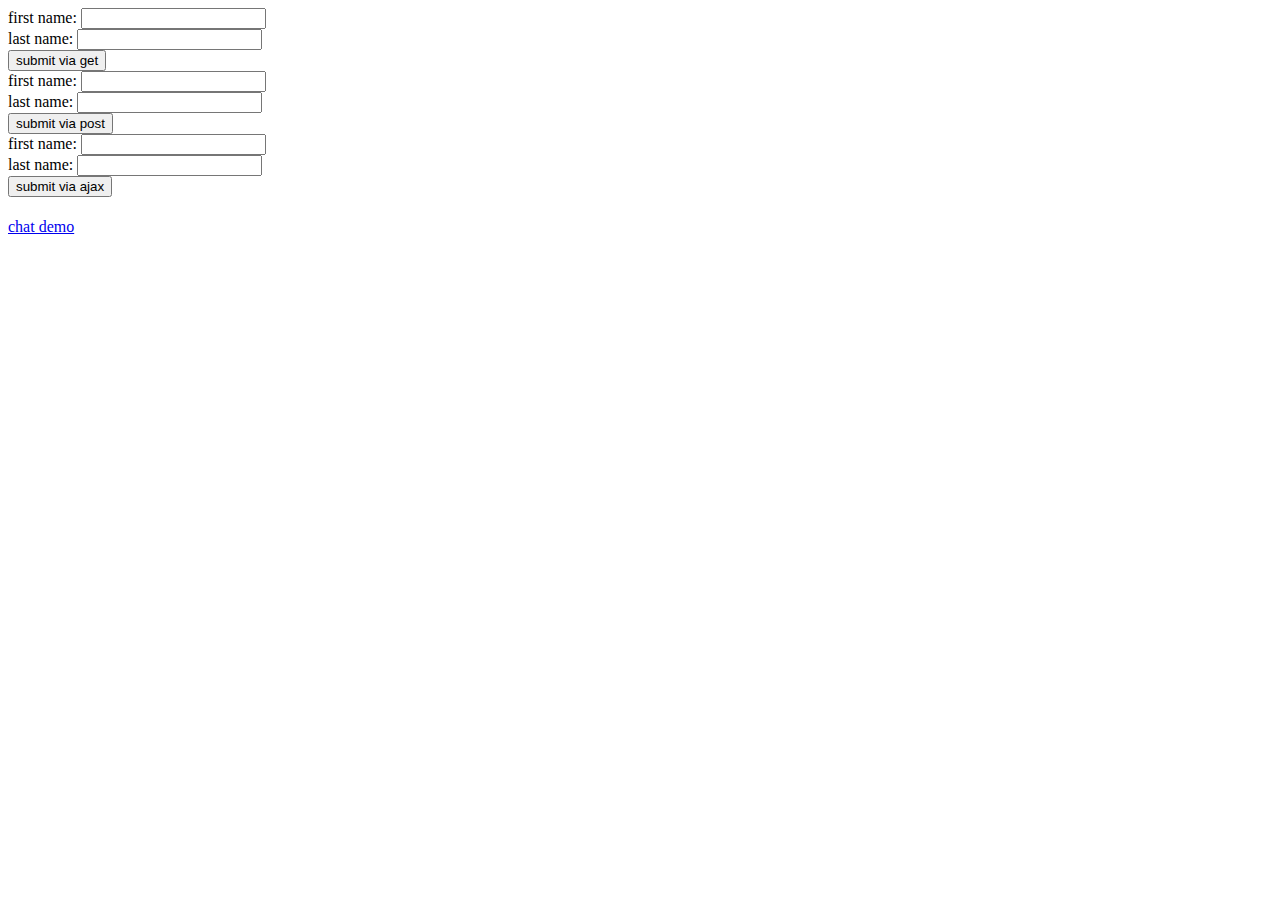
<file: hw4/index.html>
<!DOCTYPE html>
<html>
  <head>
    <title>HTTP & Ajax</title>
  </head>
  <body>
    <form action="get.php" method="get">
      first name: <input type="text" name="fname"><br>
      last name: <input type="text" name="lname"><br>
      <button type="submit">submit via get</button>
    </form>
    <form action="post.php" method="post">
      first name: <input type="text" name="fname"><br>
      last name: <input type="text" name="lname"><br>
      <button type="submit">submit via post</button>
    </form>
    <form id="ajax-form">
      first name: <input type="text" name="fname"><br>
      last name: <input type="text" name="lname"><br>
      <button type="submit">submit via ajax</button>
      <h1 id="ajax-output"></h1>
    </form>
    <p><a href="chat/index.html">chat demo</a></p>
    <script src="https://code.jquery.com/jquery-3.2.1.min.js"></script>
    <script src="index.js"></script>
  </body>
</html>
</file>
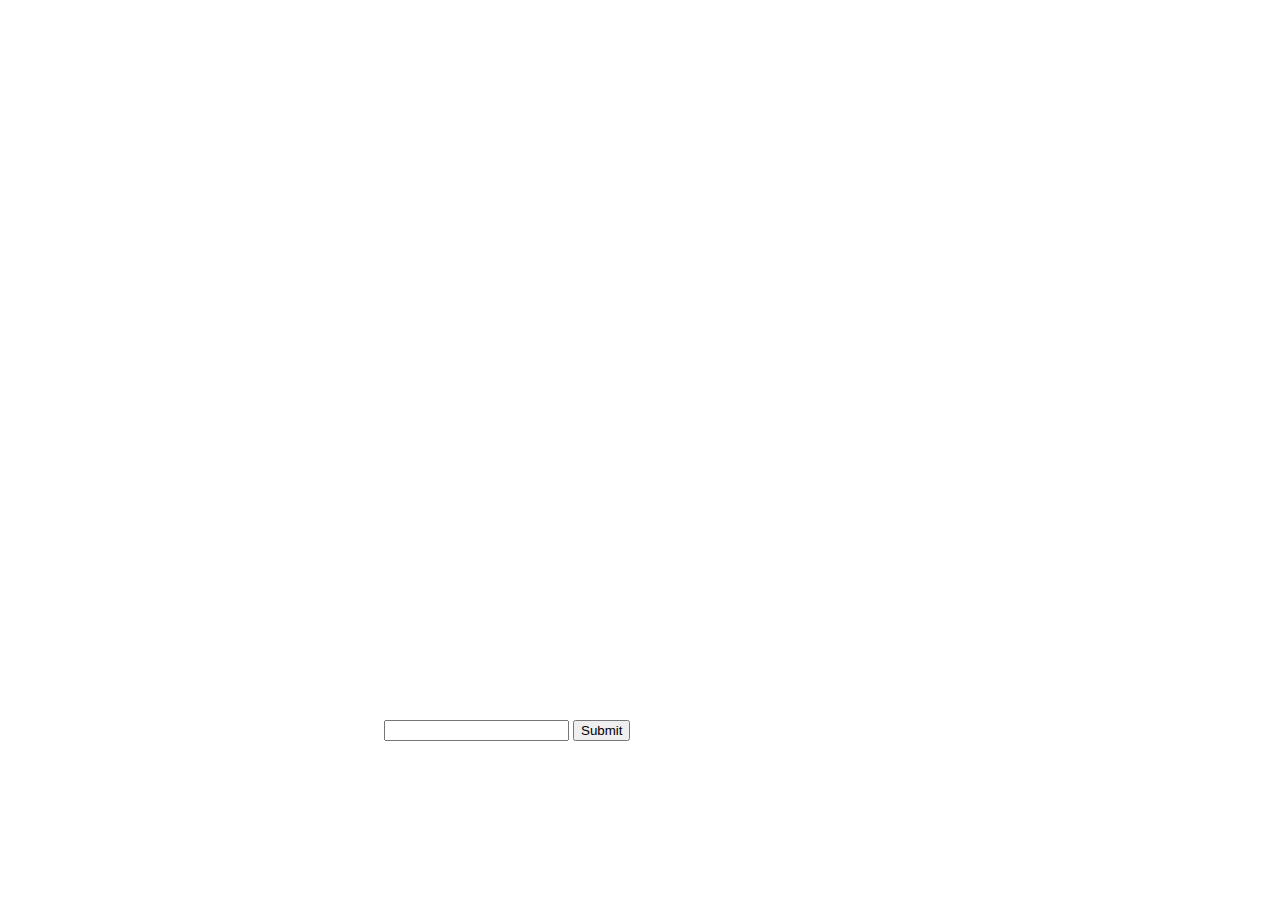
<file: hw4/chat/index.html>
<!DOCTYPE html>
<html>
  <head>
    <title>chat demo</title>
    <style>
      #content {
        height: 80vh;
        overflow-y: auto;
      }

      body {
        width: 40%;
        margin: 0 auto;
      }
    </style>
  </head>
  <body>
    <div id="content"></div>
    <input type="text"></input>
    <button type="submit">Submit</button>
    <script src="https://cdnjs.cloudflare.com/ajax/libs/jquery/3.2.1/jquery.min.js"></script>
    <script src="chat.js"></script>
  </body>
</html>
</file>
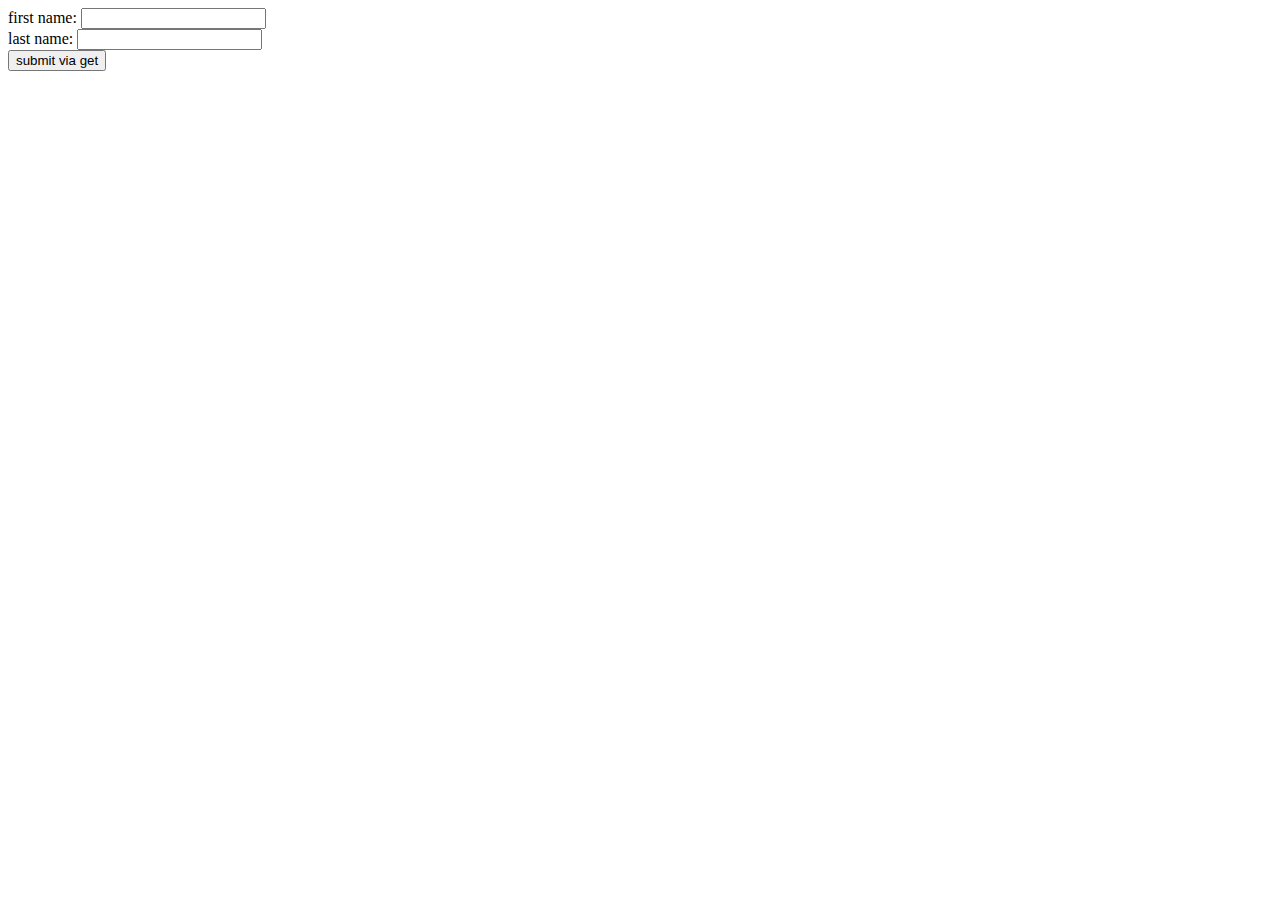
<file: hw4/nodejs/public/index.html>
<html>
  <head>
    <title>HTTP & Ajax via Node.js</title>
  </head>
  <body>
    <form action="get" method="get">
      first name: <input type="text" name="fname"><br>
      last name: <input type="text" name="lname"><br>
      <button type="submit">submit via get</button>
    </form>
  </body>
</html>
</file>
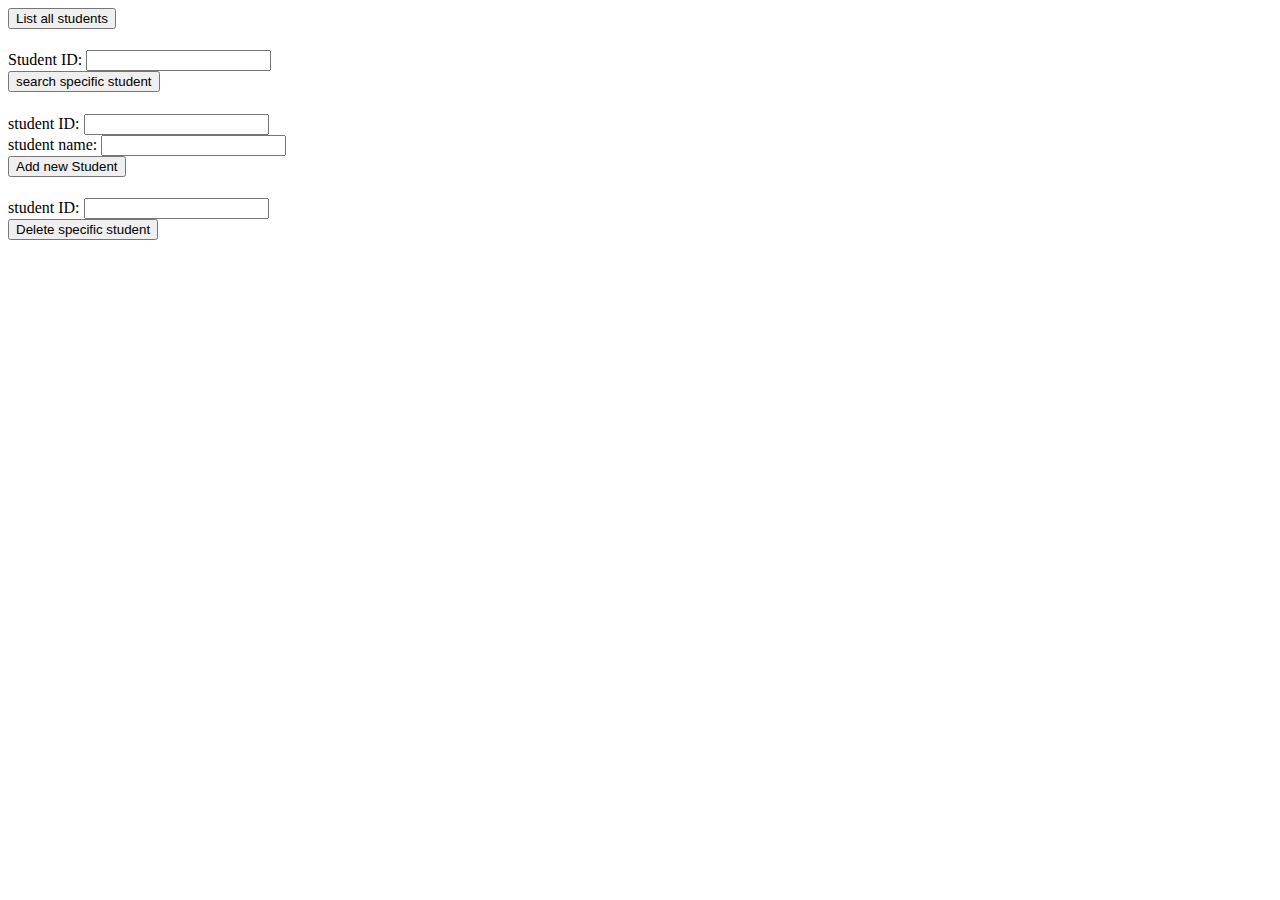
<file: hw4/student.html>
<!DOCTYPE html>
<html>
  <head>
    <title>Student Look up Web</title>
    <meta>
  </head>
  <body>
    <button type = "submit" id = "listBtn">List all students</button>
    <h1 id = "listOutput"></h1>
    <form id="searchStudent">
      Student ID: <input type="text" name = "studentId"><br>
      <button type = "submit" id="searchBtn">search specific student</button><br>
      <h1 id = "searchOutput"></h1>
    </form>
    <form id = "addStudent">
      student ID: <input type = "text" name = "studentId"><br>
      student name: <input type= "text" name = "studentName"><br>
      <button type = "submit" id="addBtn">Add new Student</button><br>
      <h1 id = "addOutput"></h1>
    </form>
    <form id = "delStudent">
      student ID: <input type = "text" name = "studentId"><br>
      <button type = "submit"id = "delBtn">Delete specific student</button><br>
      <h1 id = "delOutput"></h1>
    </form>
    <script src = "https://code.jquery.com/jquery-3.2.1.min.js"></script>
    <script src = "student.js"></script>
  </body>
</html>
</file>
